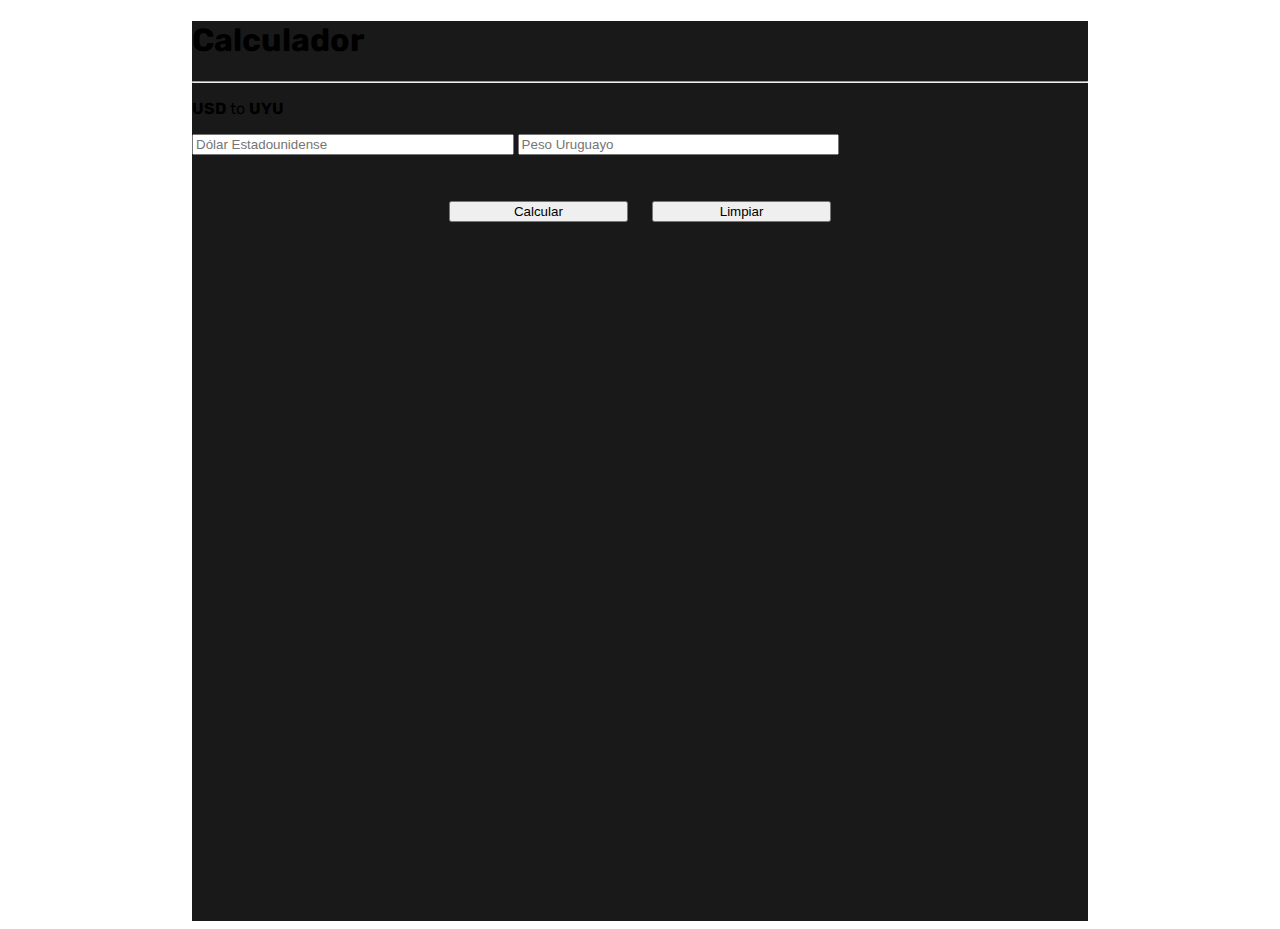
<file: index.html>
<!DOCTYPE html>
<html lang="en">
<head>
    <meta charset="UTF-8">
    <meta http-equiv="X-UA-Compatible" content="IE=edge">
    <meta name="viewport" content="width=device-width, initial-scale=1.0">
    <!-- #region CSS -->
    <link href="https://cdn.jsdelivr.net/npm/bootstrap@5.0.2/dist/css/bootstrap.min.css" rel="stylesheet" integrity="sha384-EVSTQN3/azprG1Anm3QDgpJLIm9Nao0Yz1ztcQTwFspd3yD65VohhpuuCOmLASjC" crossorigin="anonymous">

    <link rel="stylesheet" type="text/css" href="main.css">

 
    <!-- #endregion -->
    <title>Document</title>
    <script src="cal.js"></script>
    <link rel="preconnect" href="https://fonts.googleapis.com">
<link rel="preconnect" href="https://fonts.gstatic.com" crossorigin>
<link href="https://fonts.googleapis.com/css2?family=Rubik:wght@300&display=swap" rel="stylesheet">
</head>
<body class="bg-mute text-light">
    <div class="container">

        <h1 class="">Calculador</h1>
        <hr>
        <p class="text-center" id="moneda"><b class="text-success">USD</b> to <b class="text-info">UYU</b></p>
        <div>
            <input type="text" placeholder="Dólar Estadounidense" id="usd" value="">

         
            
            <input type="text" placeholder="Peso Uruguayo" id="uyu" value="" class="float-end" readonly>
        </div>
        <br>
        <br>
        <center>
        <button class="btn btn-danger" onclick="calc();">Calcular</button>
        <button class="btn btn-danger" onclick="limp();">Limpiar</button>
        </center>
    </div>
</body>
</html>
</file>
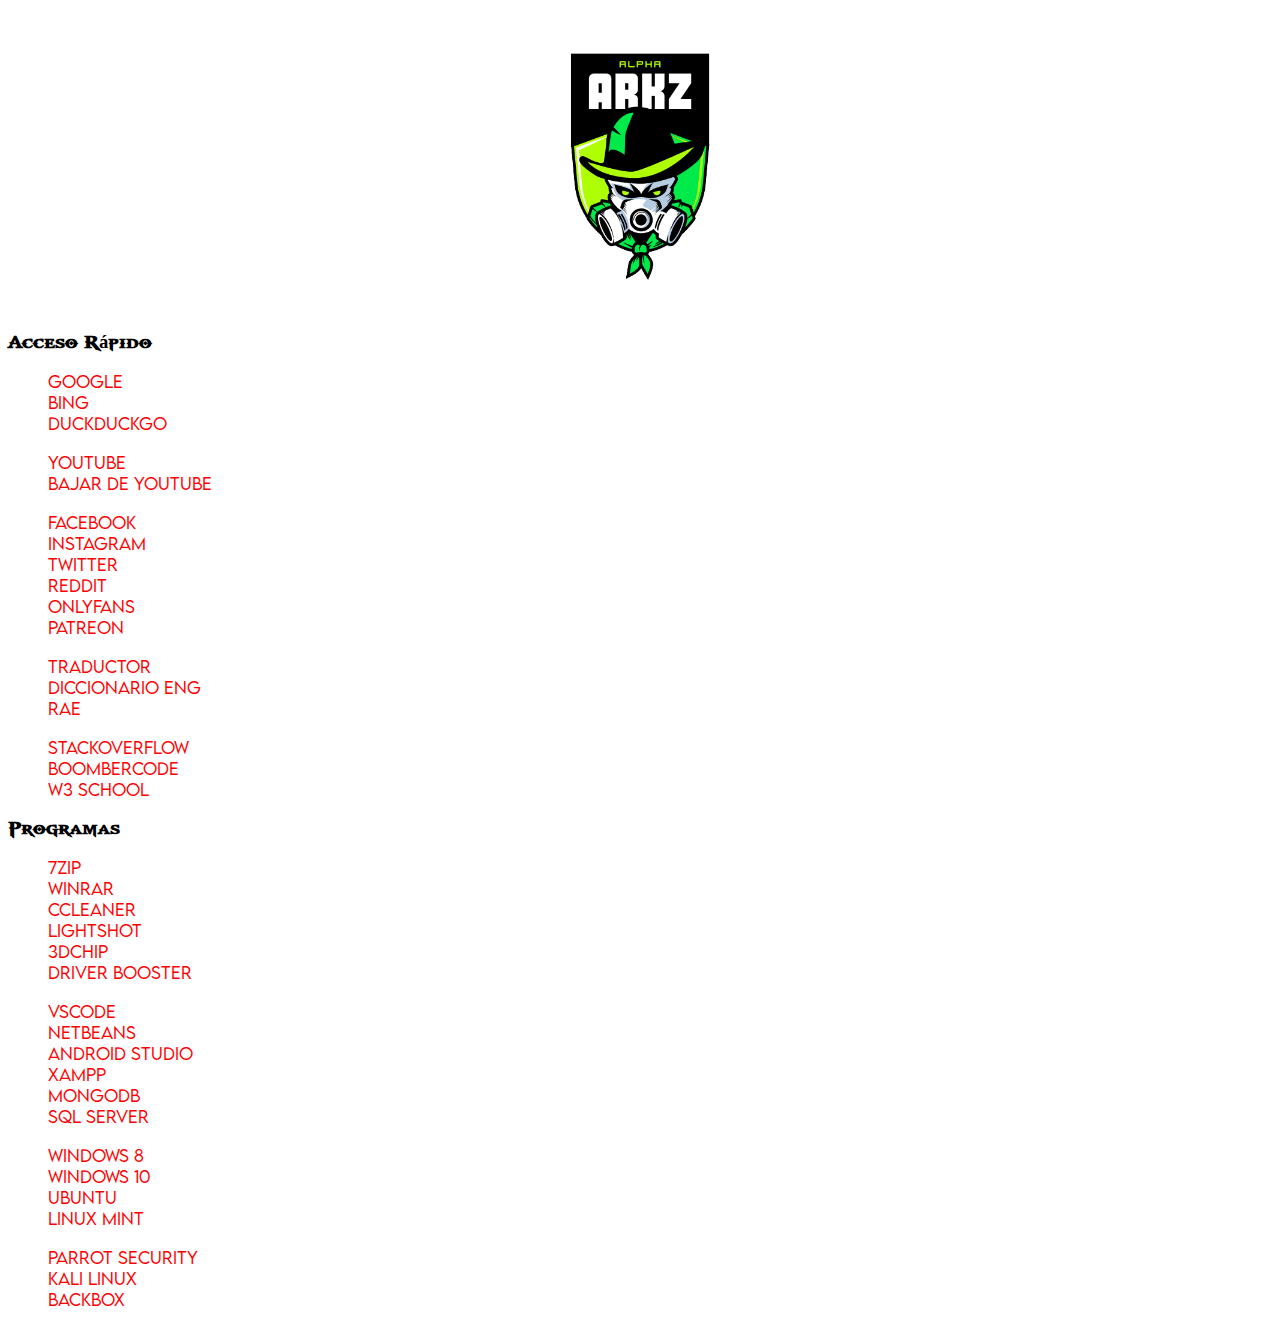
<file: 2index.html>
<!DOCTYPE html>
<html lang="en">
<head>
    <meta charset="UTF-8">
    <meta http-equiv="X-UA-Compatible" content="IE=edge">
    <meta name="viewport" content="width=device-width, initial-scale=1.0">
    <title>Document</title>
    <link href="https://cdn.jsdelivr.net/npm/bootstrap@5.0.2/dist/css/bootstrap.min.css" rel="stylesheet" integrity="sha384-EVSTQN3/azprG1Anm3QDgpJLIm9Nao0Yz1ztcQTwFspd3yD65VohhpuuCOmLASjC" crossorigin="anonymous">
    <script src="https://cdn.jsdelivr.net/npm/bootstrap@5.0.2/dist/js/bootstrap.bundle.min.js" integrity="sha384-MrcW6ZMFYlzcLA8Nl+NtUVF0sA7MsXsP1UyJoMp4YLEuNSfAP+JcXn/tWtIaxVXM" crossorigin="anonymous"></script>
    <link rel="preconnect" href="https://fonts.googleapis.com">
    <link rel="preconnect" href="https://fonts.gstatic.com" crossorigin>
    <link href="https://fonts.googleapis.com/css2?family=Yomogi&display=swap" rel="stylesheet">
    <link href="https://fonts.googleapis.com/css2?family=Open+Sans+Condensed:wght@300&display=swap" rel="stylesheet">
    <link href="https://fonts.googleapis.com/css2?family=Raleway:wght@100&display=swap" rel="stylesheet">
    <style>a{text-decoration: none;font-family: Lemon, sans-serif; color: red; background-color: white;}ul{list-style: none;}
    @font-face {
        font-family: Hello;
        src: url(font/Hello.otf);
    }
    @font-face {
        font-family: Lemon;
        src: url(font/lemon.otf);
    }
    @font-face {
        font-family: God;
        src: url(font/GODOFWAR.TTF);
    }
    @import url('https://fonts.googleapis.com/css2?family=Roboto:wght@100&display=swap');
    h3{font-family: God;}
    h2{font-family: God;}

    body{background: url('https://wallpapercave.com/wp/wp2757967.gif');
    background-size: cover;
    background-attachment: fixed;}
    </style>
</head>
<body class="bg-dark">
   

    <main class="container-fluid">
        <div class="row">
            <div class="col-sm-3">
                <center>
                <img src="img/ARKZ.png" width="300">
            </center>
            </div>

            <div class="col w-50 text-start mt-5 py-3">
            <h3 class="text-white">Acceso Rápido</h3>
            <ul>
                <li><a href="https://www.google.com/" >Google</a></li>
                <li><a href="https://www.bing.com/" >Bing</a></li>
                <li><a href="https://duckduckgo.com/" >DuckDuckGo</a></li>
                <br>
                <li><a href="https://www.youtube.com/" >Youtube</a></li>
                <li><a href="https://www.y2mate.com/en68" >Bajar de Youtube</a></li>
                <br>
                <li><a href="">Facebook</a></li>
                <li><a href="">Instagram</a></li>
                <li><a href="">Twitter</a></li>
                <li><a href="">Reddit</a></li>
                <li><a href="">OnlyFans</a></li>
                <li><a href="">Patreon</a></li>
                <br>
                <li><a href="">Traductor</a></li>
                <li><a href="">Diccionario ENG</a></li>
                <li><a href="">RAE</a></li>
                <br>
                <li><a href="">StackOverFlow</a></li>
                <li><a href="">BoomberCode</a></li>
                <li><a href="">W3 School</a></li>

            </ul>


            </div>

            <div class="col text-start mt-5 py-3">
                <h3 class="text-white">Programas</h3>

                <ul>
                    <li><a href="">7Zip</a></li>
                    <li><a href="">WinRAR</a></li>
                    <li><a href="">CCleaner</a></li>
                    <li><a href="">LightShot</a></li>
                    <li><a href="">3DCHIP</a></li>
                    <li><a href="">Driver Booster</a></li>
                    <br>
                    <li><a href="">VSCode</a></li>
                    <li><a href="">NetBeans</a></li>
                    <li><a href="">Android Studio</a></li>
                    <li><a href="">XAMPP</a></li>
                    <li><a href="">MongoDB</a></li>
                    <li><a href="">SQL Server</a></li>
                    <br>
                    <li><a href="">Windows 8</a></li>
                    <li><a href="">Windows 10</a></li>
                    <li><a href="">Ubuntu</a></li>
                    <li><a href="">Linux Mint</a></li>
                    <br>
                    <li><a href="">Parrot Security</a></li>
                    <li><a href="">Kali Linux</a></li>
                    <li><a href="">Backbox</a></li>
    
                </ul>
            </div>
        </div>
</body>
</html>
</file>
<file: main.css>
@media (min-width:607px) {
    .container{
        margin: auto;
        width: 70vw;
        height: 100vh;
        background: rgba(0,0,0,0.9);
        
    }
    input{width: 35%;}
    button{margin: 10px; width: 20%;}
    
}

h1,p{font-family: 'Rubik', sans-serif;}

@media (max-width:600px) {
    .container{
        margin: auto;
        width: 100%;
        height: 100vh;
        background: rgba(0,0,0,0.9);
        
    }
    input{width: 100%;padding: 30px; margin-bottom: 15%;}
    button{width: 100%; margin: 3px;}
    p{font-size: 2rem;}
    h1{font-size: 3rem;}
}
</file>
